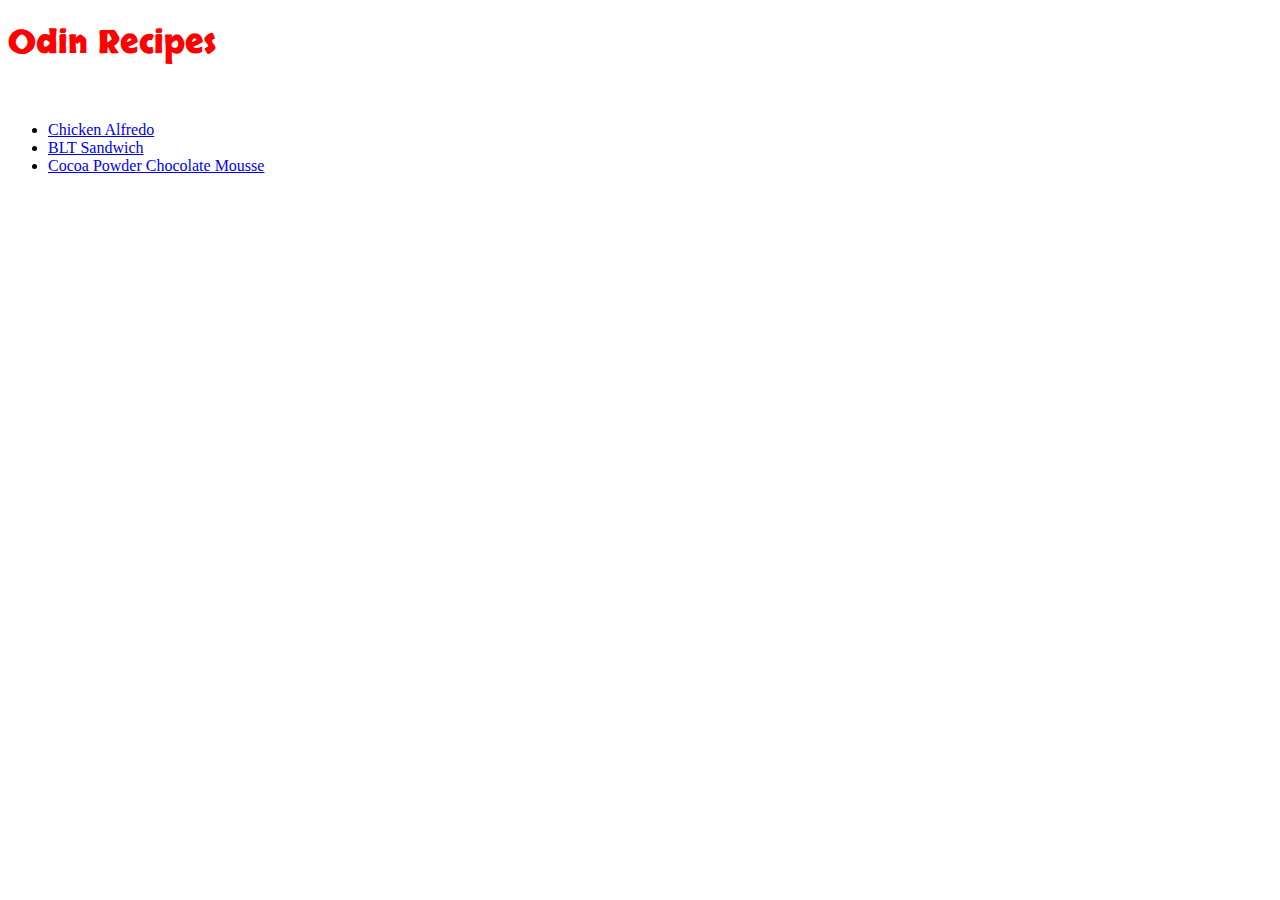
<file: index.html>
<!DOCTYPE html>
<html lang="en">
	<head>
		<meta charset="UTF-8" />
		<meta http-equiv="X-UA-Compatible" content="IE=edge" />
		<meta name="viewport" content="width=device-width, initial-scale=1.0" />
		<link rel="stylesheet" href="styles.css" />
		<link rel="preconnect" href="https://fonts.googleapis.com" />
		<link rel="preconnect" href="https://fonts.gstatic.com" crossorigin />
		<link
			href="https://fonts.googleapis.com/css2?family=Skranji&display=swap"
			rel="stylesheet"
		/>
		<title>Odin Recipes</title>
	</head>
	<body>
		<h1 id="title">Odin Recipes</h1>
		<br />
		<ul>
			<li><a href="recipes/chicken-alfredo.html">Chicken Alfredo</a></li>
			<li><a href="recipes/blt-sandwich.html">BLT Sandwich</a></li>
			<li>
				<a href="recipes/chocolate-mousse.html"
					>Cocoa Powder Chocolate Mousse</a
				>
			</li>
		</ul>
	</body>
</html>
</file>
<file: styles.css>
#title {
	font-family: 'Skranji', cursive;
	color: red;
}
</file>
